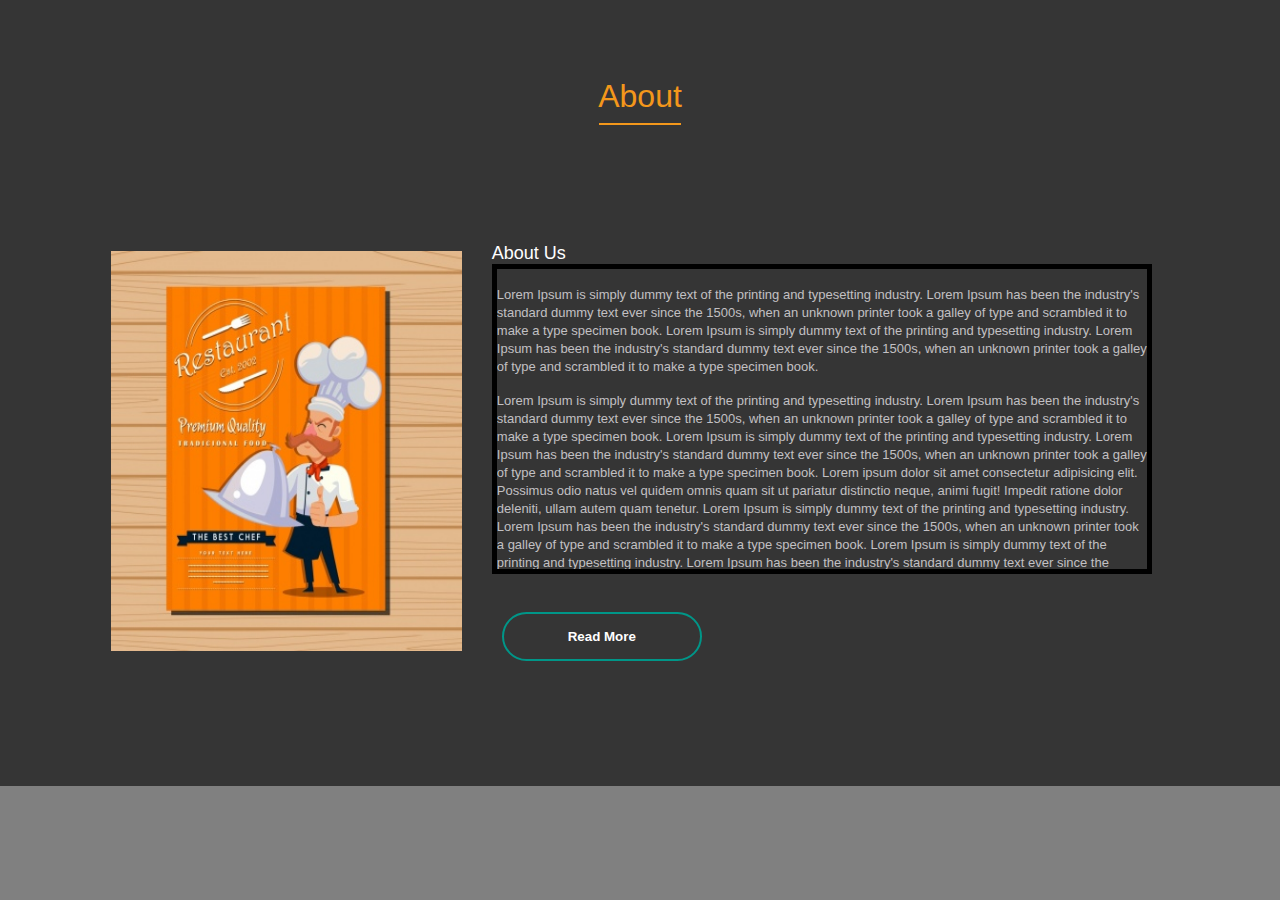
<file: about.html>
<!DOCTYPE html>
<html lang="en">
<head>
  <meta charset="UTF-8">
  <meta http-equiv="X-UA-Compatible" content="IE=edge">
  <meta name="viewport" content="width=device-width, initial-scale=1.0">
  <title>About</title>
  <link rel="stylesheet" href="style.css">
</head>
<body>
<!-----Start About---->
<table border="0" width="100%"  cellpadding="0" cellspacing="0" bgcolor="#353535">
	 
    <tr>
      <td>
       <table border="0" width="85%"  cellpadding="15" cellspacing="0" align="center">
         <!----heading start------->		
         <tr>
           <td height="180" align="center" valign="middle" colspan="2">
           <font face="arial" size="6" color="#f3971b">
            About
           </font> 
           <hr width="80" color="#f3971b">
           </td>
         </tr>
     <!-----heading end---->
           <tr>
            <td width="35%">
               <img src="images/about.jpg" height="400" width="100%" alt="me">
            </td>
            
            <td width="65%">
               <table border="0" width="100%"  cellpadding="0" cellspacing="0" align="center">
                <tr>
                  <td height=""40 valign="top">
                   <font face="arial" size="4" color="#ffffff">
                  About Us
                  </font>
                  </td>
               </tr> 
               <br>
               <tr>
                  <td>
                    <div class="overflow">
                  
                     <p>
                     <font face="arial" size="2" color="#c2c0c3">
                    Lorem Ipsum is simply dummy text of the printing and typesetting industry. Lorem Ipsum has been the industry's standard dummy text ever since the 1500s, when an unknown printer took a galley of type and scrambled it to make a type specimen book.
                    Lorem Ipsum is simply dummy text of the printing and typesetting industry. Lorem Ipsum has been the industry's standard dummy text ever since the 1500s, when an unknown printer took a galley of type and scrambled it to make a type specimen book.
                    </font>
                    </p>
                    <p>
                    <font face="arial" size="2" color="#c2c0c3">
                    Lorem Ipsum is simply dummy text of the printing and typesetting industry. Lorem Ipsum has been the industry's standard dummy text ever since the 1500s, when an unknown printer took a galley of type and scrambled it to make a type specimen book.
                    Lorem Ipsum is simply dummy text of the printing and typesetting industry. Lorem Ipsum has been the industry's standard dummy text ever since the 1500s, when an unknown printer took a galley of type and scrambled it to make a type specimen book.
                    Lorem ipsum dolor sit amet consectetur adipisicing elit. Possimus odio natus vel quidem omnis quam sit ut pariatur distinctio neque, animi fugit! Impedit ratione dolor deleniti, ullam autem quam tenetur.
                    Lorem Ipsum is simply dummy text of the printing and typesetting industry. Lorem Ipsum has been the industry's standard dummy text ever since the 1500s, when an unknown printer took a galley of type and scrambled it to make a type specimen book.
                    Lorem Ipsum is simply dummy text of the printing and typesetting industry. Lorem Ipsum has been the industry's standard dummy text ever since the 1500s, when an unknown printer took a galley of type and scrambled it to make a type specimen book.
                    Lorem ipsum dolor sit amet consectetur adipisicing elit. Possimus odio natus vel quidem omnis quam sit ut pariatur distinctio neque, animi fugit! Impedit ratione dolor deleniti, ullam autem quam tenetur.
                   
                   
                    </p>
                    <hr noshade><br>
                    </div>
                    <br>
                    <button type="button">
                    <b>Read More</b>
                    </button>
                    
                  </td>
               </tr>
         
              </table>
            </td>
         </tr>
         <!---section padding bottom start---->		
         <tr>
           <td height="60" colspan="2">
           
         
           </td>
         </tr>
         <!---section padding bottom end---->
         </table>
        </td>
     </tr>
    </table>		
 <!-----End About---->
</body>
</html>
</file>
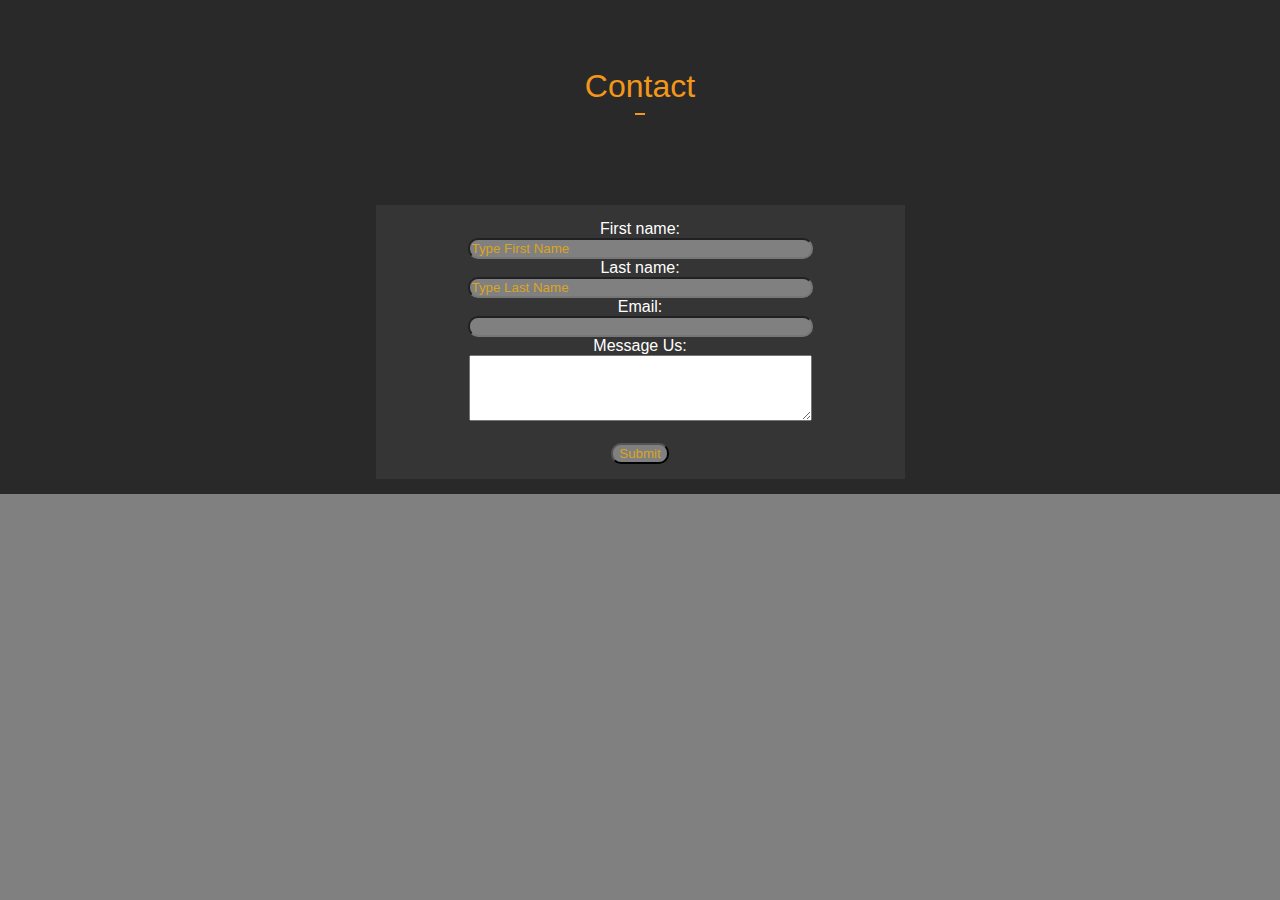
<file: contact.html>
<!DOCTYPE html>
<html lang="en">
<head>
  <meta charset="UTF-8">
  <meta http-equiv="X-UA-Compatible" content="IE=edge">
  <meta name="viewport" content="width=device-width, initial-scale=1.0">
  <title>Contact</title>
  <link rel="stylesheet" href="style.css">
</head>
<body>

<!------start contact---->
<table border="0" width="100%"  cellpadding="0" cellspacing="0" bgcolor="#292929">
	 
    <tr>
     <td>	  
      <table border="0" width="85%"  cellpadding="15" cellspacing="0" align="center">
       <!----heading start------->		
       <tr>
         <td height="160" align="center" valign="middle" >
        <font face="arial" size="6" color="#f3971b">
          Contact
        </font> 
        <hr width="8-" color="#f3971b">
         </td>
      </tr>
    <!----heading end---->
    <tr>
      <td align="center" valign="top">
      <table border="0" width="50%"  cellpadding="15" cellspacing="0" align="center" bgcolor="#353535">
      <tr>
        <td width="100%" align="center">
          <form >
            <label for="fname">First name:</label><br>
            <input type="text" id="fname" name="fname" value="Type First Name" size="40"><br>
            <label for="lname">Last name:</label><br>
            <input type="text" id="lname" name="lname" value="Type Last Name"size="40"><br>
            <label for="lname">Email:</label><br>
            <input type="email" size="40"><br>
            <label for="lname">Message Us:</label><br>
            <textarea cols="40" rows="4"></textarea><br><br>
            <input type="submit" value="Submit"><br>
          </form>
          
      </td>
        
      </tr>
     </table>
      </td>
    </tr>
  </table>
  </td>
  </tr>
  </table>
  
  <!-----end contact------>
</body>
</html>
</file>
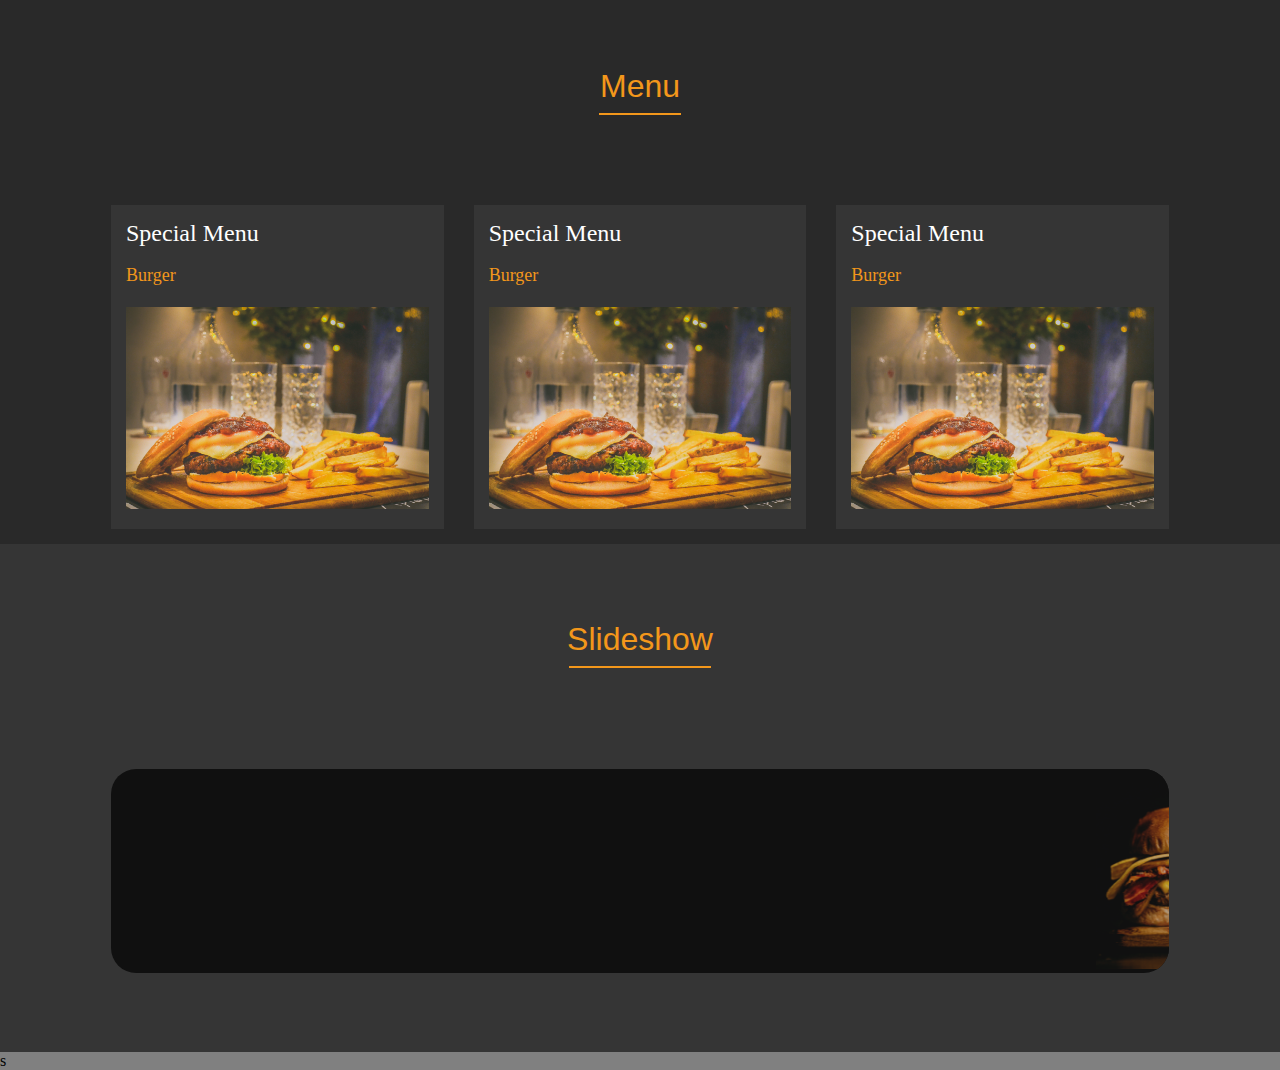
<file: menu.html>
<!DOCTYPE html>
<html lang="en">
<head>
  <meta charset="UTF-8">
  <meta http-equiv="X-UA-Compatible" content="IE=edge">
  <meta name="viewport" content="width=device-width, initial-scale=1.0">
  <title>Menu</title>
  <link rel="stylesheet" href="style.css">
</head>
<body>
  
  <!----start menu----->
  <table border="0" width="100%"  cellpadding="0" cellspacing="0" bgcolor="#292929">
	 
    <tr>
     <td>	  
<table border="0" width="85%"  cellpadding="15" cellspacing="0" align="center">
       <!----heading start------->		
       <tr>
         <td height="160" align="center" valign="middle" colspan="3">
        <font face="arial" size="6" color="#f3971b">
          Menu
        </font> 
        <hr width="80" color="#f3971b">
         </td>
      </tr>
    <!----heading end---->
    <tr>
       
       
       <td width="33.33%" valign="top" class="menu">
           <table border="0" width="100%"  cellpadding="15" cellspacing="0" align="center" bgcolor="353535">
            <tr>
             <td> 
             <font pace="arial" size="5" color="#ffffff">
              Special Menu
             </font>	
             </br>
             </br>
             <font pace="arial" size="4" color="#f3971b">
              Burger
            </br></br>
            <img src="images/img1.jpg" width="100%"/>
           </td>
          </tr>
         </table>
       </td>
       
       
       <td width="33.33%" valign="top" class="menu">
        <table border="0" width="100%"  cellpadding="15" cellspacing="0" align="center" bgcolor="353535">
         <tr>
          <td> 
          <font pace="arial" size="5" color="#ffffff">
           Special Menu
          </font>	
          </br>
          </br>
          <font pace="arial" size="4" color="#f3971b">
           Burger
         </br></br>
         <img src="images/img1.jpg" width="100%"/>
        </td>
       </tr>
      </table>
    </td>
       
    <td width="33.33%" valign="top" class="menu">
      <table border="0" width="100%"  cellpadding="15" cellspacing="0" align="center" bgcolor="353535">
       <tr>
        <td> 
        <font pace="arial" size="5" color="#ffffff">
         Special Menu
        </font>	
        </br>
        </br>
        <font pace="arial" size="4" color="#f3971b">
         Burger
       </br></br>
       <img src="images/img1.jpg" width="100%"/>
      </td>
     </tr>
    </table>
  </td>
  
      
      
    </tr>
</table>
      </td>
    </tr>
       </table>	  
   
<!-----end menu------>
<!-----Start Slideshow---->
<table border="0" width="100%"  cellpadding="0" cellspacing="0" bgcolor="#353535">
	 
  <tr>
    <td>
     <table border="0" width="85%"  cellpadding="15" cellspacing="0" align="center">
       <!----heading start------->		
       <tr>
         <td height="180" align="center" valign="middle" colspan="2">
         <font face="arial" size="6" color="#f3971b">
          Slideshow
         </font> 
         <hr width="140" color="#f3971b">
         </td>
       </tr>
   <!-----heading end---->
         <tr>
           <td>
             <marquee behavior="scroll" scrollamount="10" direction="left">
               <img src="images/slide1 (1).jpg" height="200" width="200">
               <img src="images/slide2.jpg" height="200" width="200">
               <img src="images/slide1 (1).jpg" height="200" width="200">
               <img src="images/slide2.jpg" height="200" width="200">
               <img src="images/slide1 (1).jpg" height="200" width="200">
               <img src="images/slide2.jpg" height="200" width="200">
             </marquee>
           </td>
        </tr>
       
            </table>
          </td>
       </tr>
       <!---section padding bottom start---->		
       <tr>
         <td height="60" colspan="2">
         
       
         </td>
       </tr>
       <!---section padding bottom end---->
       </table>
      </td>
   </tr>
  </table>		
<!-----End Slideshow---->
s
</body>
</html>
</file>
<file: style.css>
body{
    margin: 0;
    padding: 0;
    background: gray;
}
.banner{
    image: linear-gradient;
}
.content{
    width: 100%;
    position: absolute;
    top: 50%;
    transform: translateY(-50%);
    text-align: center;
    color: #ffffff;
    font-family: arial;
}
.content h1{
    font-size: 50px;
    margin-top: 80px;
}
.content p{
    margin: 20px auto;
    font-weight: 100;
    line-height: 25px;

}
button{
    width: 200px;
    padding: 15px 0;
    text-align: center;
    margin: 20px 10px;
    border-radius: 25px;
    font-weight: bold;
    border: 2px solid #009688;
    background: transparent;
    color: #fff;
    cursor: pointer;
    position: relative;
    overflow: hidden;
}
span{
    background: #009688;
    height: 100%;
    width: 0;
    border-radius: 25px;
    position: absolute;
    left: 0;
    bottom: 0;
    z-index: -1;
    transition: 0.5s;
}
button:hover span{
    width: 100%;
    border: none;
}

nav{
    width: 100%;
    background: black;
    overflow: auto;
}
.ul{
    padding: 0;
    margin: 0 0 0 150px;
    list-style-type: none;
}
.ul li{
    float:right;
}
.logo img{
    padding-left: 80px;
    position: absolute;
    margin-top: 15px;
    margin-left: 10px;
}

.ul li a{
    width: 100px;
    display: block;
    padding: 20px 15px;
    text-decoration: none;
    font-family: arial;
    color:#f2f2f2;
    text-align: center;
}
.ul li a:hover{
        background-color: rgb(122, 240, 12);
        color:black;
        transition:0.5;
        text-transform: uppercase;

}
.overflow{
    height: 300px;
    width: 650px;
    border: 5px solid black;
    overflow: scroll;
}
marquee{
    background-color: black;
    opacity: 70%;
    border: 0;
    border-radius: 25px;
}
marquee img:hover{
    background-color: black;
    opacity:50%;
    transition:0.5;
}
.table3{
    border:0;
    border-radius: 25px;
    width:100%;
    background-color:#353535;
   
}
.div{
   border:5px solid #696969;
    border-radius: 25px;
    padding:10px;
    margin:10px;
    float:left;
}
#p{
   color:#ffffff;
   font-family:arial;
   font-size:2;
}
.button{
   border-radius: 25px;
}
.menu img:hover{
    background-color: black;
    opacity:50%;
    transition:0.5;
    
}
input{
    border-radius: 10px;
    color: goldenrod ;
    background-color: grey;
}
}
textarea{
    border-radius: 10px;
}
label{
    font-family: Arial;
    color: white;
}
.pseudoclass li:first-child{
    color:red;

}
</file>
